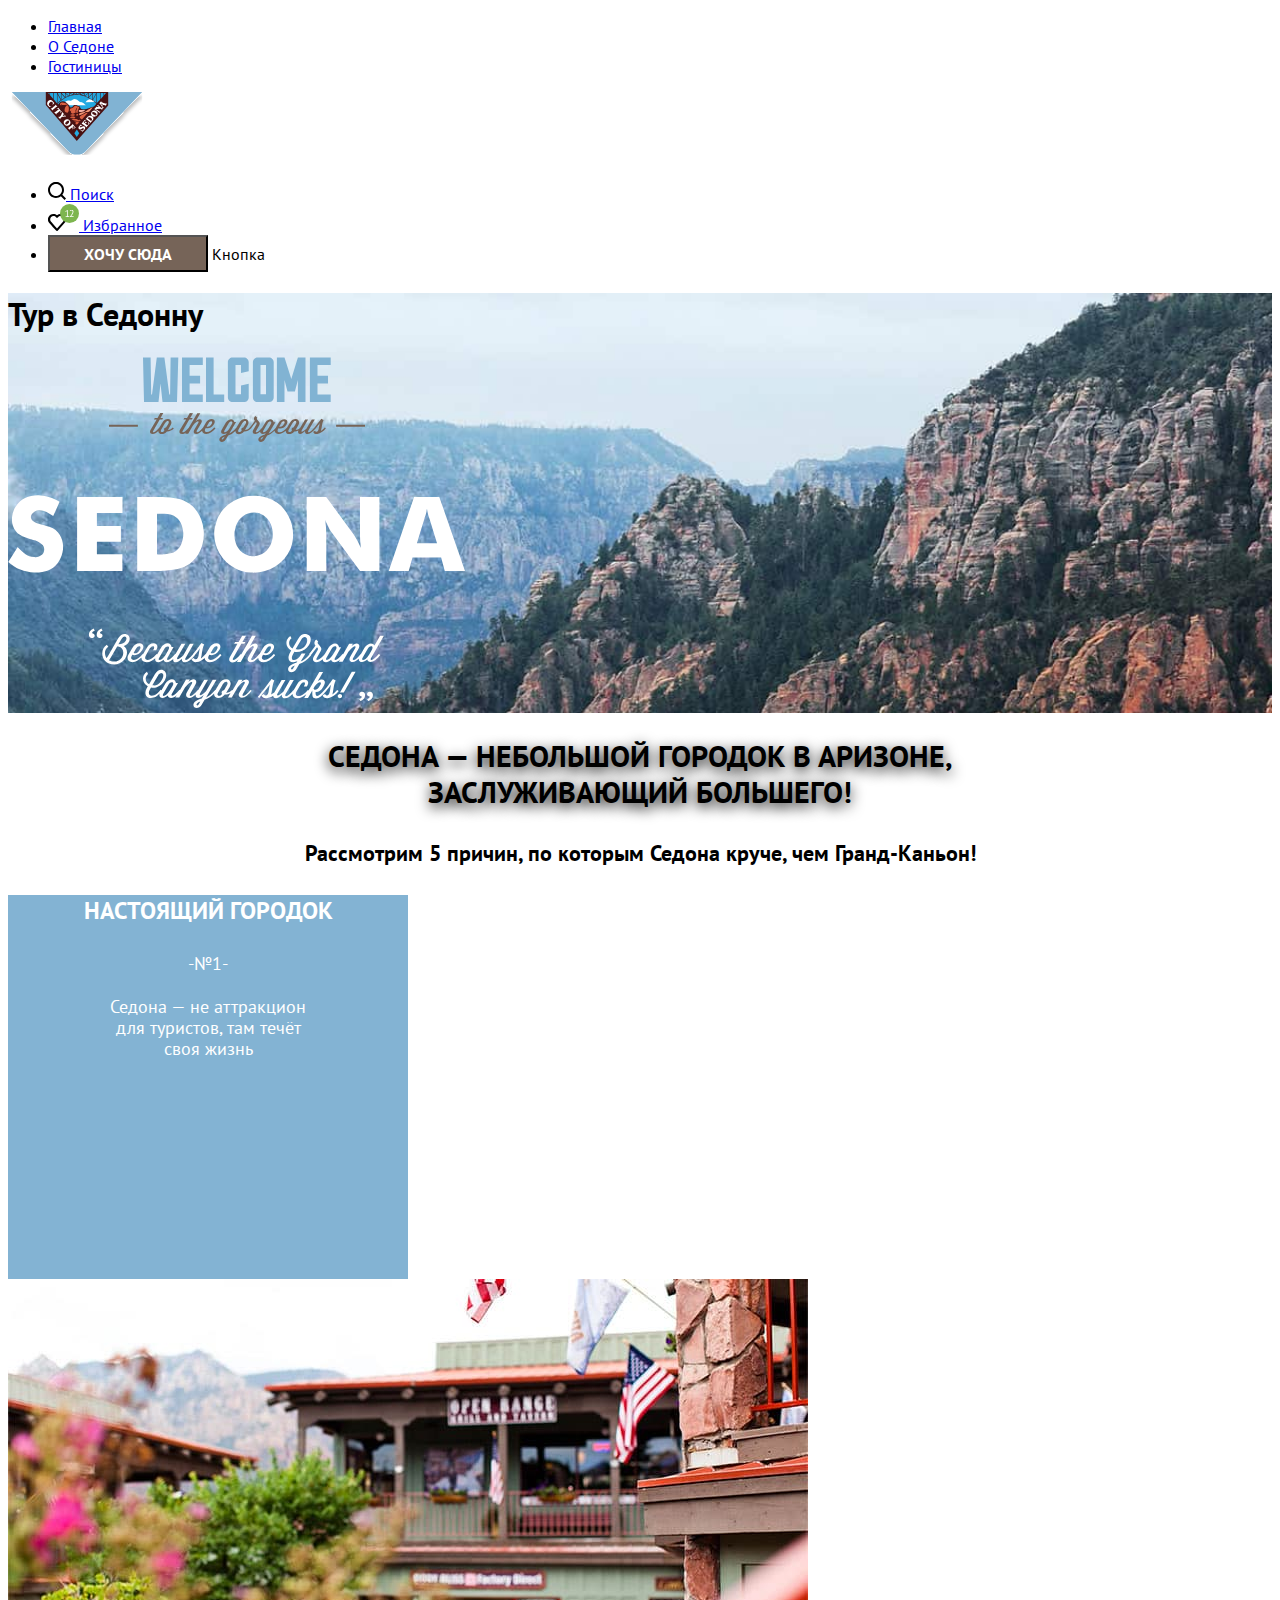
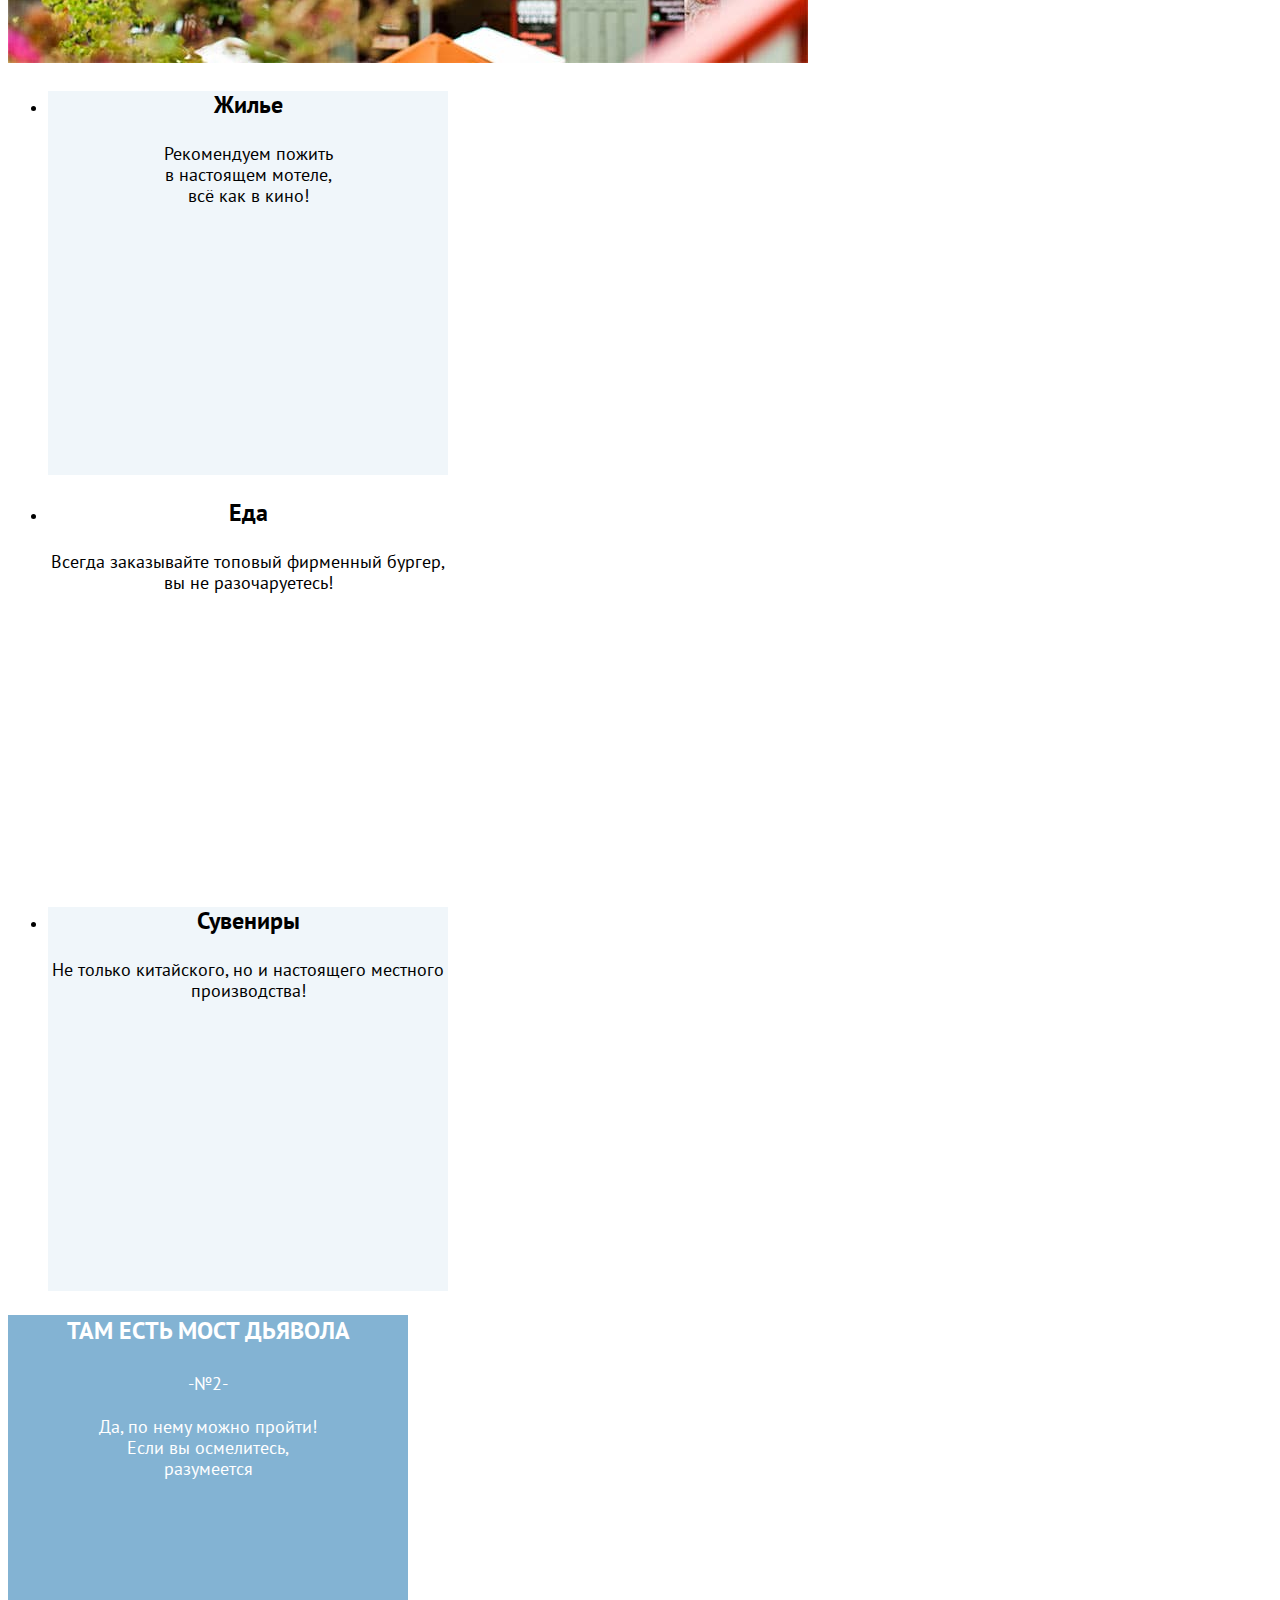
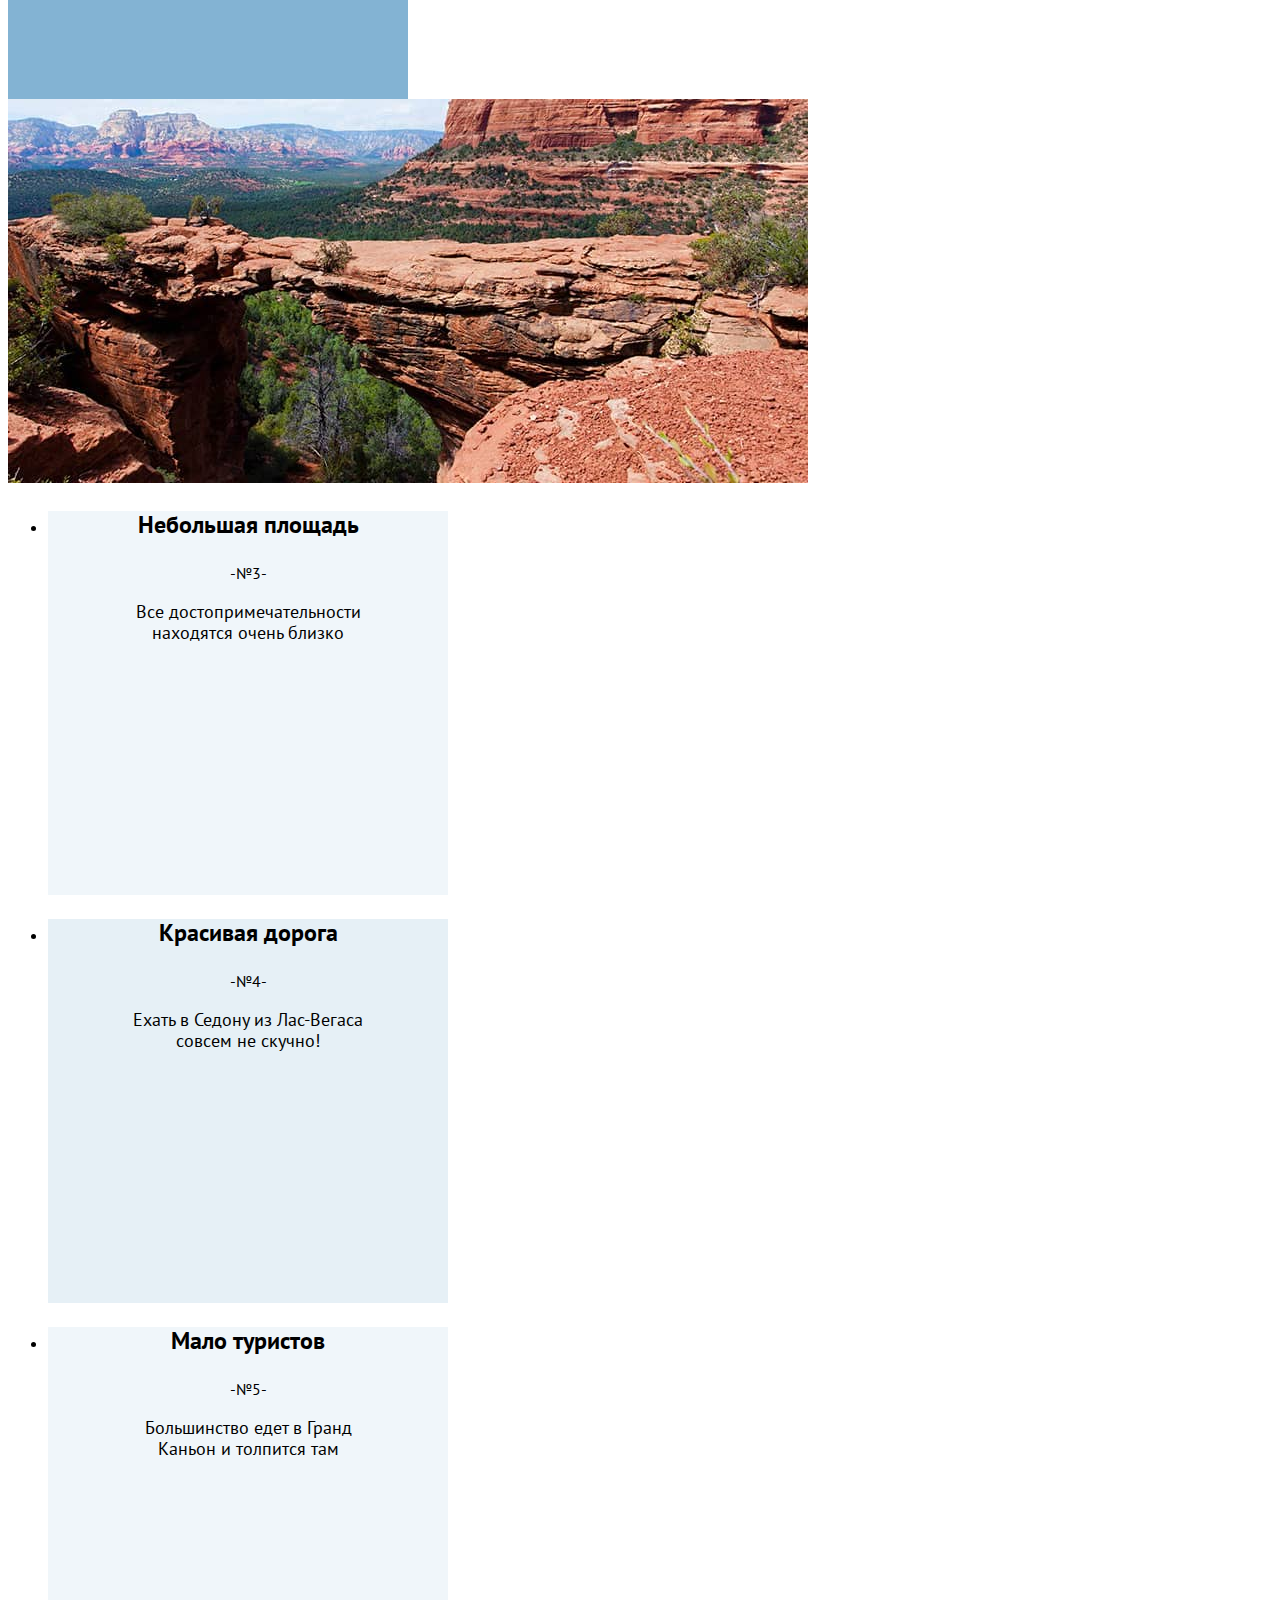
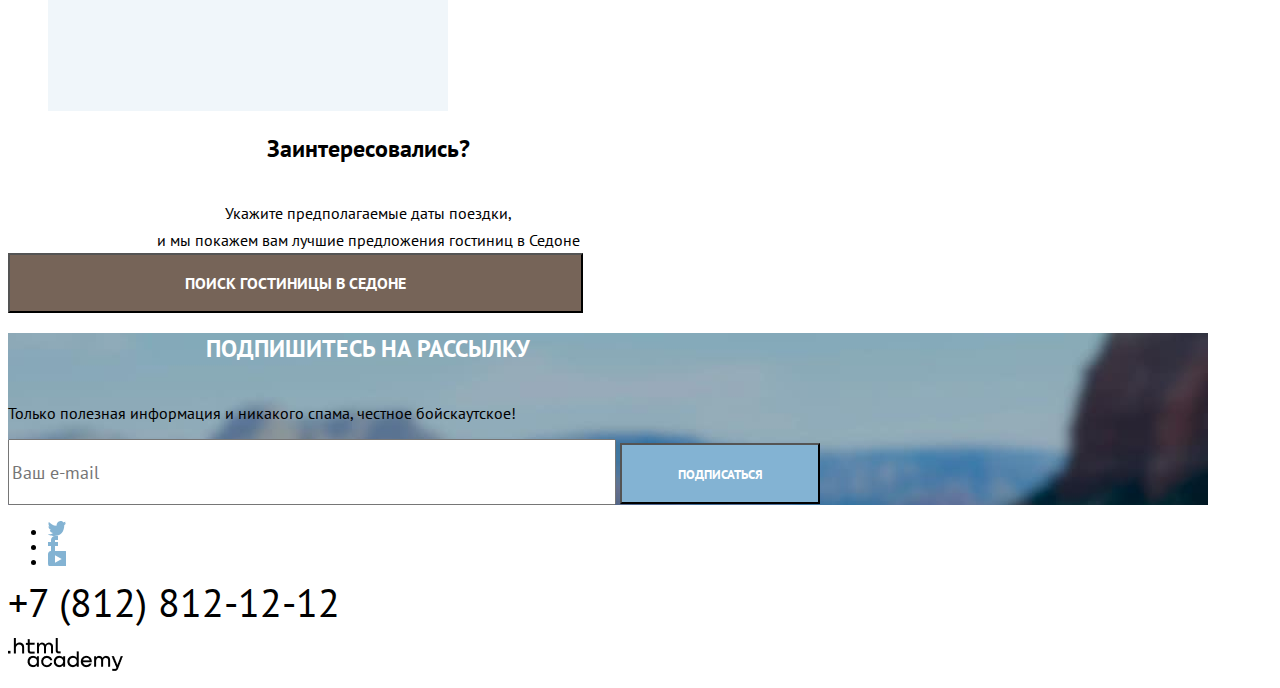
<file: index.html>
<!DOCTYPE html>
<html lang="ru">

<head>
  <meta charset="utf-8">
  <title>HTML Academy: Седона</title>
  <link rel="stylesheet" href="styles/style.css">
</head>

<body>
  <header class="page-header">
    <nav class="navigation">
      <ul class="navigation-list">
        <li class="navigation-item">
          <a class="navigation-link" href="#">Главная</a>
        </li>
        <li class="navigation-item">
          <a class="navigation-link" href="#">О Седоне</a>
        </li>
        <li class="navigation-item">
          <a class="navigation-link" href="#">Гостиницы</a>
        </li>
      </ul>
      <img class="logo" src="img/sedona_logo.svg" alt="sedona_logo" width="138" height="70">
      <ul class="navigation-list navigation-user">
        <li class="navigation-item">
          <a class="navigation-link" href="#"><img src="img/search.svg" width="18" height="18" alt="magnifyer_icon">
            <span class="visually-hidden">
              Поиск
            </span>
          </a>
        </li>
        <li class="navigation-item">
          <a class="navigation-link" href="#"><img src="img/favourites.svg" width="31" height="27" alt="heart_icon">
            <span class="visually-hidden">
              Избранное
            </span>
          </a>
        </li>
        <li class="navigation-item">
          <button class="want_there_button">Хочу сюда</button>
          <span class="visually-hidden">
            Кнопка
          </span>
        </li>
      </ul>
    </nav>
  </header>
  <main>
    <section class="logo_container">
      <h1 class="visually-hidden">
        Тур в Седонну
      </h1>
      <img class="logo" src="img/welcome.svg" alt="Welcome to the gorgeous Sedona. Because the Grand Canyon sucks!">
    </section>
    <section class="title">
      <h2 class="main-title">
        СЕДОНА — НЕБОЛЬШОЙ ГОРОДОК В АРИЗОНЕ,<br> ЗАСЛУЖИВАЮЩИЙ БОЛЬШЕГО!
      </h2>
      <p class="title-description">Рассмотрим 5 причин, по которым Седона круче, чем Гранд-Каньон!</p>
    </section>
    <section class="advantages">
      <h3 class="advantages-title">Настоящий городок</h3>
      <p class="advantages-num">-№1-</p>
      <p class="advantages-description">Седона — не аттракцион<br> для туристов, там течёт<br>
        своя жизнь</p>
    </section>
    <img class="real_city" src="img/real_city.jpg" alt="Sedona is a real city">
    <section class="assortment">
      <ul class="assortment-list">
        <li class="assortment-item">
          <h3 class="assortment-title">
            Жилье
          </h3>
          <p class="assortment-description">
            Рекомендуем пожить<br>
            в настоящем мотеле,<br>
            всё как в кино!
          </p>
        </li>
        <li class="assortment-item-food">
          <h3 class="assortment-title">
            Еда
          </h3>
          <p class="assortment-description">
            Всегда заказывайте топовый фирменный бургер, вы не разочаруетесь!
          </p>
        </li>
        <li class="assortment-item">
          <h3 class="assortment-title">
            Сувениры
          </h3>
          <p class="assortment-description">
            Не только китайского, но и настоящего местного производства!
          </p>
        </li>
      </ul>
    </section>
    <section class="advantages">
      <h3 class="advantages-title">Там есть мост дьявола</h3>
      <p class="advantages-num">-№2-</p>
      <p class="advantages-description">Да, по нему можно пройти!<br> Если вы осмелитесь,<br> разумеется</p>
    </section>
    <img class="devils_bridge" src="img/devils_bridge.jpg" alt="Devil's bridge">
    <section class="assortment2">
      <ul class="assortment2-list">
        <li class="assortment-item">
          <h3 class="assortment-title">
            Небольшая площадь
          </h3>
          <p class="advantages-num2">-№3-</p>
          <p class="assortment-description">
            Все достопримечательности<br> находятся очень близко
          </p>
        </li>
        <li class="assortment2-item">
          <h3 class="assortment-title">
            Красивая дорога
          </h3>
          <p class="advantages-num2">-№4-</p>
          <p class="assortment-description">
            Ехать в Седону из Лас-Вегаса<br> совсем не скучно!
          </p>
        </li>
        <li class="assortment-item">
          <h3 class="assortment-title">
            Мало туристов
          </h3>
          <p class="advantages-num2">-№5-</p>
          <p class="assortment-description">
            Большинство едет в Гранд<br> Каньон и толпится там
          </p>
        </li>
      </ul>
    </section>
    <section class="hotelsearch">
      <h2 class="hotelsearch-title">Заинтересовались?</h2>
      <p class="hotelsearch-description">Укажите предполагаемые даты поездки,<br>
        и мы покажем вам лучшие предложения гостиниц в Седоне
      </p>
      <button class="want_there_button hotelsearch-button" type="button">
        <span class="text_inside">Поиск гостиницы в Седоне</span>
      </button>
    </section>
  </main>
  <footer>
    <section class="newsletter">
      <h2 class="newsletter-title">Подпишитесь на рассылку</h2>
      <p class="newsletter-description">Только полезная информация и никакого спама,
        честное бойскаутское!</p>
      <form class="newsletter-subscription" action="https://echo.htmlacademy.ru/" method="post">
        <input class="footer_input" type="text" name="newsletter-email" placeholder="Ваш e-mail">
        <button class="newsletter-button" type="submit">
          <span class="subscribe_button">Подписаться</span>
        </button>
      </form>
    </section>
    <ul class="social-media">
      <li class="social-media-twitter">
      </li>
      <li class="social-media-facebook">
      </li>
      <li class="social-media-youtube">
      </li>
    </ul>
    <p><a class="contact-num" href="tel:+7(812)8121212">+7 (812) 812-12-12</a></p>
    <p class="htmlacademylogo"></p>
  </footer>
</body>

</html>
</file>
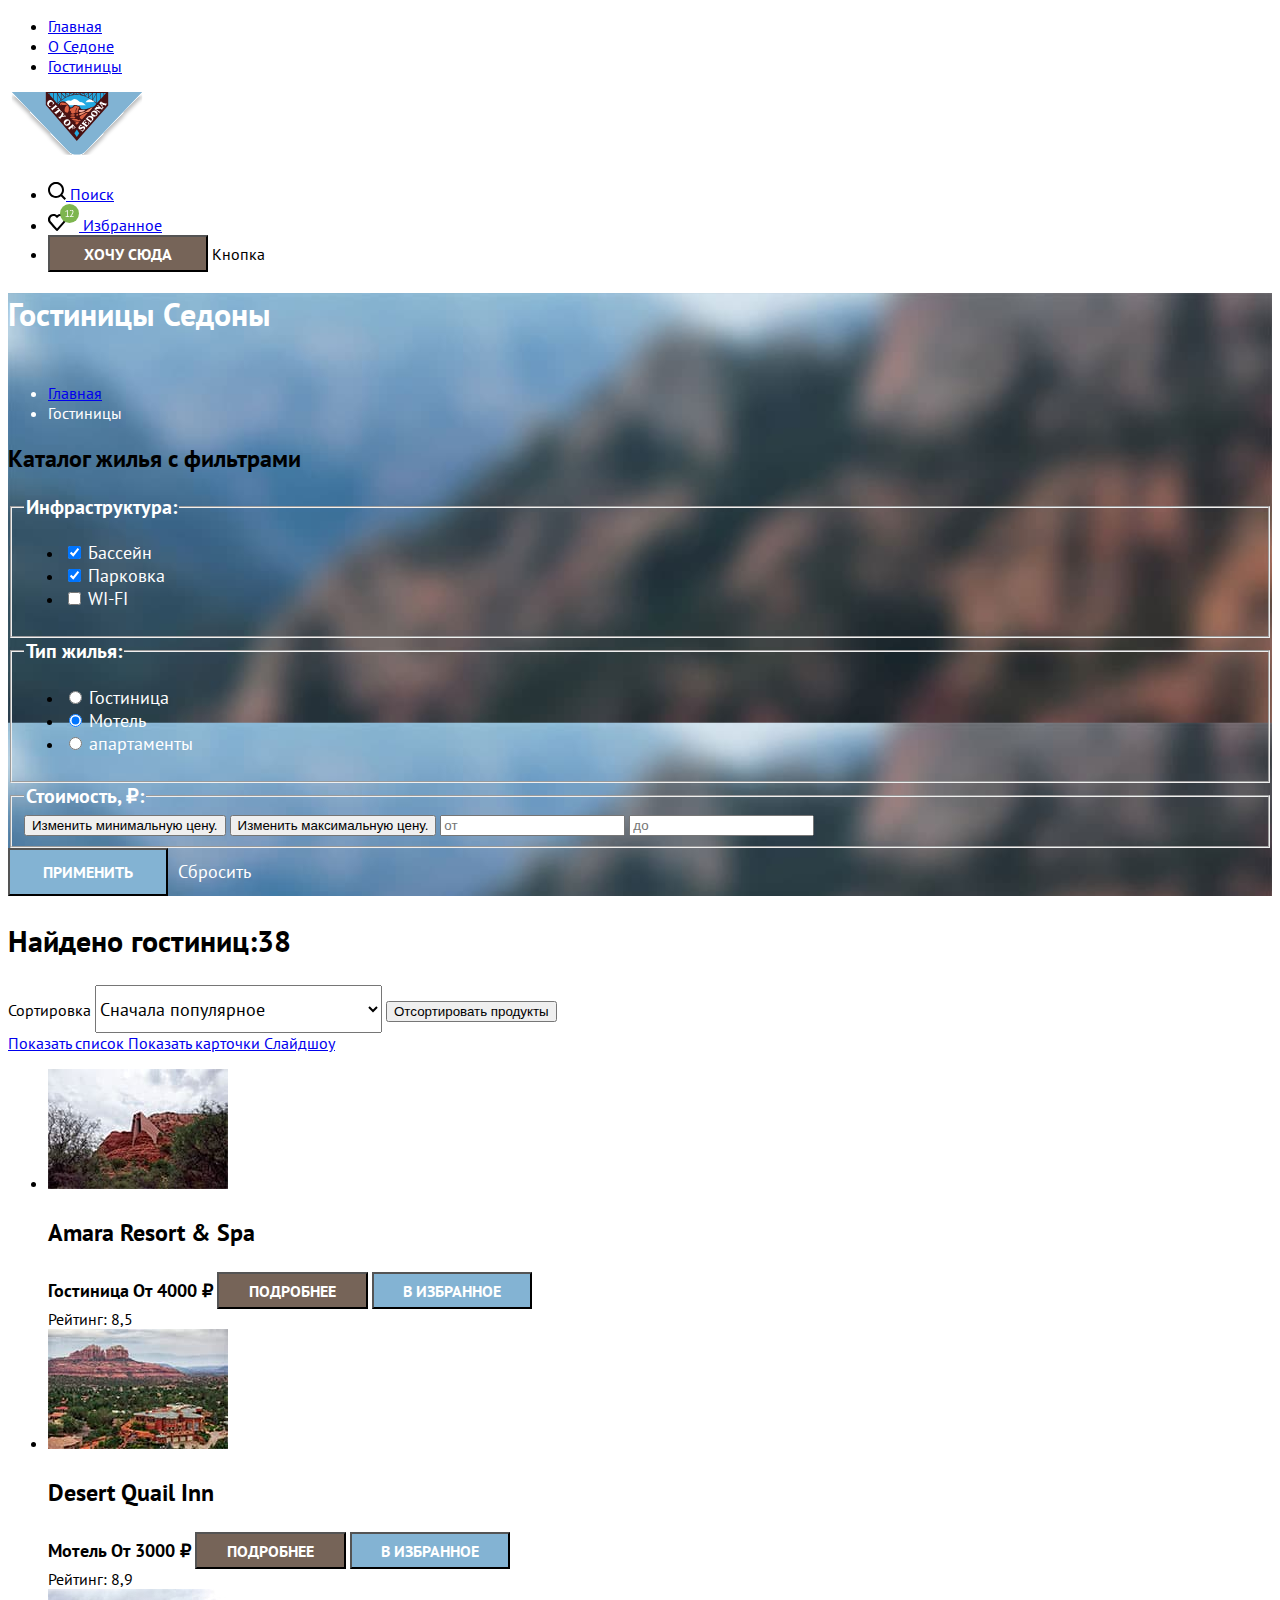
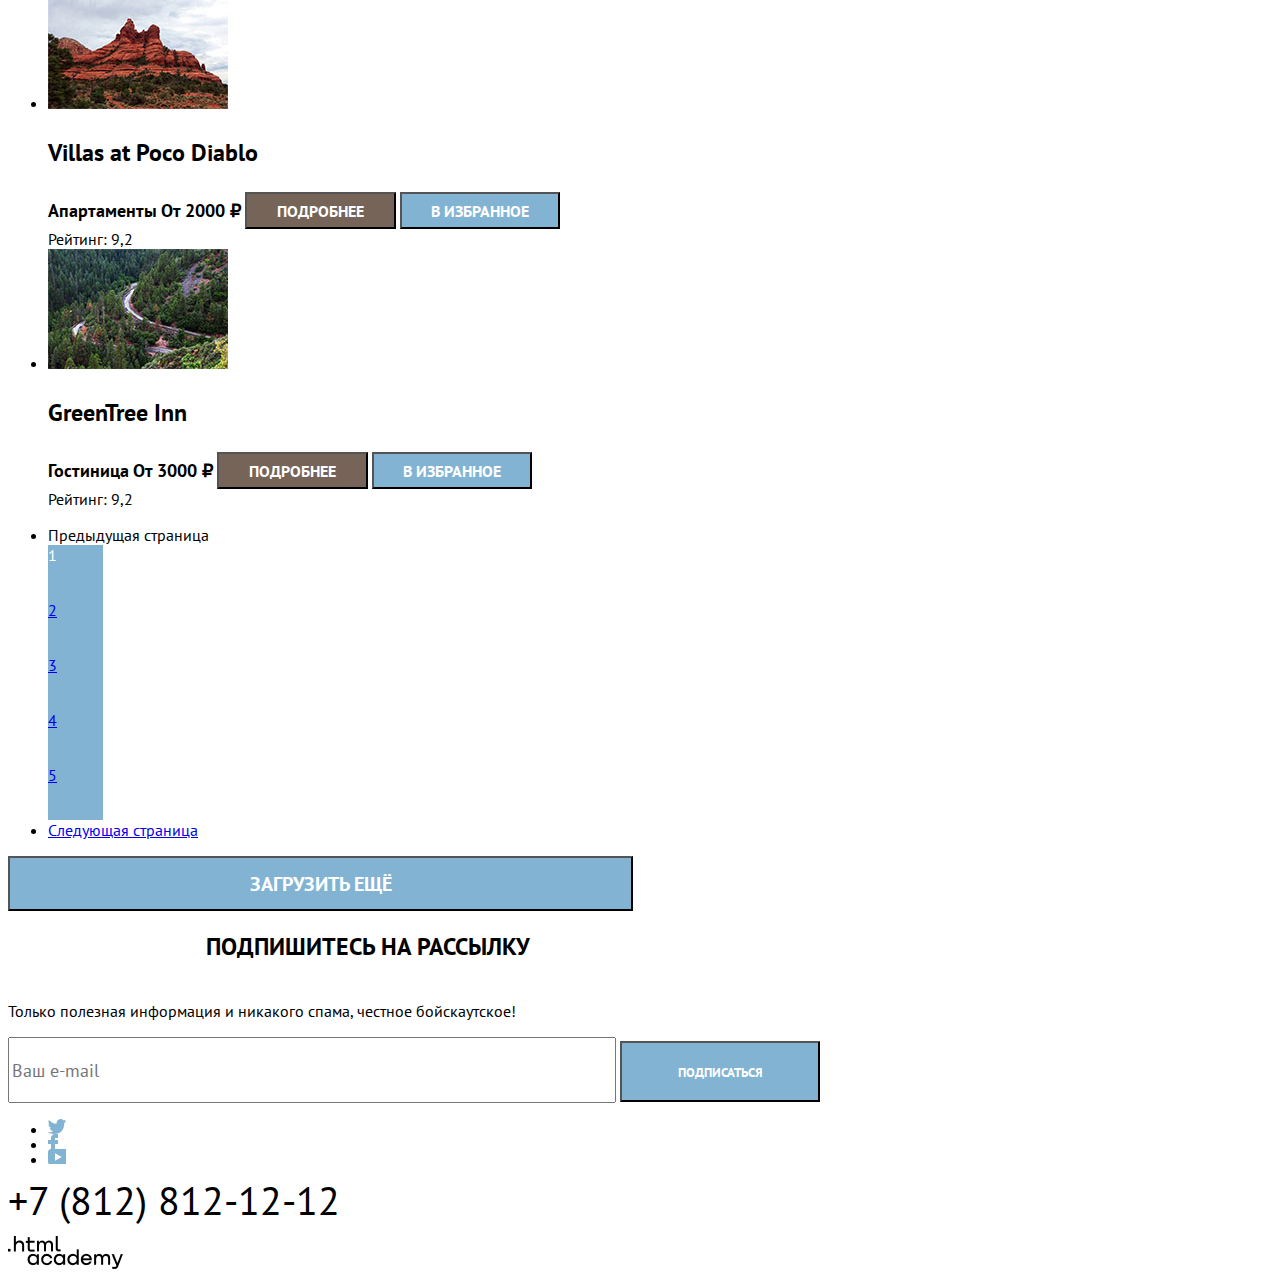
<file: catalog.html>
<!DOCTYPE html>
<html lang="en">

<head>
  <meta charset="UTF-8">
  <meta http-equiv="X-UA-Compatible" content="IE=edge">
  <meta name="viewport" content="width=device-width, initial-scale=1.0">
  <title>Document</title>
  <link rel="stylesheet" href="styles/style.css">
</head>

<body>
  <header class="page-header">
    <nav class="navigation">
      <ul class="navigation-list">
        <li class="navigation-item">
          <a class="navigation-link" href="#">Главная</a>
        </li>
        <li class="navigation-item">
          <a class="navigation-link" href="#">О Седоне</a>
        </li>
        <li class="navigation-item">
          <a class="navigation-link" href="#">Гостиницы</a>
        </li>
      </ul>
      <img class="logo" src="img/sedona_logo.svg" alt="sedona_logo" width="138" height="70">
      <ul class="navigation-list navigation-user">
        <li class="navigation-item">
          <a class="navigation-link" href="#"><img src="img/search.svg" alt="magnifyer icon" width="18" height="18">
            <span class="visually-hidden">
              Поиск
            </span>
          </a>
        </li>
        <li class="navigation-item">
          <a class="navigation-link" href="#"><img src="img/favourites.svg" width="31" height="27" alt="heart_icon">
            <span class="visually-hidden">
              Избранное
            </span>
          </a>
        </li>
        <li class="navigation-item">
          <button class="want_there_button">Хочу сюда</button>
          <span class="visually-hidden">
            Кнопка
          </span>
        </li>
      </ul>
    </nav>
  </header>
  <main class="main-inner">
    <section class="filter-settings">
      <header class="inner-header">
        <h1 class="inner-header-title">Гостиницы Седоны</h1>
        <ul class="breadcrumbs">
          <li class="breadcrumbs-item">
            <a class="breadcrumbs-main" href="index.html">Главная</a>
          </li>
          <li class="breadcrumbs-item">
            <a class="breadcrumbs-hotels">Гостиницы</a>
          </li>
        </ul>
      </header>
      <h2 class="visually-hidden">Каталог жилья с фильтрами</h2>
      <form class="catalog-filter" action="https://echo.htmlacademy.ru/" method="get">
        <fieldset class="catalog-filter-group">
          <legend class="catalog-filter-title">Инфраструктура:</legend>
          <ul class="catalog-filter-list">
            <li class="catalog-filter-item">
              <label class="control">
                <input class="visually-hidden control-input" type="checkbox" name="pool" checked>
                <span class="control-mark"></span>
                <span class="control-label">Бассейн</span>
              </label>
            </li>
            <li class="catalog-filter-item">
              <label class="control">
                <input class="visually-hidden control-input" type="checkbox" name="parking" checked>
                <span class="control-mark"></span>
                <span class="control-label">Парковка</span>
              </label>
            </li>
            <li class="catalog-filter-item">
              <label class="control">
                <input class="visually-hidden control-input" type="checkbox" name="wifi">
                <span class="control-mark"></span>
                <span class="control-label">WI-FI</span>
              </label>
            </li>
          </ul>
        </fieldset>
        <fieldset class="catalog-filter-group">
          <legend class="catalog-filter-title">Тип жилья:</legend>
          <ul class="catalog-filter-list">
            <li class="catalog-filter-item">
              <label class="control">
                <input class="visually-hidden control-input" type="radio" name="catalog-group" value="hotel">
                <span class="control-mark"></span>
                <span class="control-label">Гостиница</span>
              </label>
            </li>
            <li class="catalog-filter-item">
              <label class="control">
                <input class="visually-hidden control-input" type="radio" name="catalog-group" value="motel" checked>
                <span class="control-mark"></span>
                <span class="control-label">Мотель</span>
              </label>
            </li>
            <li class="catalog-filter-item">
              <label class="control">
                <input class="visually-hidden control-input" type="radio" name="catalog-group" value="apartments">
                <span class="control-mark"></span>
                <span class="control-label">апартаменты</span>
              </label>
            </li>
          </ul>
        </fieldset>
        <fieldset class="catalog-filter-group">
          <legend class="catalog-filter-title">Стоимость, ₽:</legend>
          <button class="range-toggle toggle-min" type="button">
            <span class="visually-hidden">Изменить минимальную цену.</span>
          </button>
          <button class="range-toggle toggle-max" type="button">
            <span class="visually-hidden">Изменить максимальную цену.</span>
          </button>
          <label class="catalog-filter-label">
            <input class="catalog-filter-input" type="number" name="min-price" placeholder="от">
          </label>
          <label class="catalog-filter-label">
            <input class="catalog-filter-input" type="number" name="max-price" placeholder="до">
          </label>
        </fieldset>
        <button class="button-apply" type="submit">ПРИМЕНИТЬ</button>
        <input class="button-reset" type="reset" value="Сбросить">
      </form>
    </section>
    <section class="catalog-typeofhousings">
      <h2 class="hotels_found">Найдено гостиниц:38</h2>
      <form class="sorting-type">
        <label class="visually-hidden" for="sorting">Сортировка</label>
        <select class="select-control" id="sorting" name="sorting">
          <option value="popular">Сначала популярное</option>
          <option value="cheap">Сначала дешёвое</option>
          <option value="expensive">Сначала дорогое</option>
        </select>
        <button class="visually-hidden" type="submit">Отсортировать продукты</button>
      </form>
      <a href="#" class="list-icon">
        <span class="visually-hidden">Показать список</span>
      </a>
      <a class="tiles-icon" href="#">
        <span class="visually-hidden">Показать карточки</span>
      </a>
      <a class="slideshow-icon" href="#">
        <span class="visually-hidden">Слайдшоу</span>
      </a>
      <ul class="housing-list">
        <li class="typeofhousing-card">
          <a class="typeofhousing-card-link" href="#">
            <img class="typeofhousing-card-image" src="img/hotel1.jpg" alt="Amara Resort & Spa">
            <h3 class="typeofhousing-card-title">Amara Resort & Spa</h3>
          </a>
          <b class="typeofhousing-card-htype">Гостиница</b>
          <b class="typeofhousing-card-price">От 4000 ₽</b>
          <button class="button-details"><span class="typeofhousing-card-details">ПОДРОБНЕЕ</span></button>
          <button class="button-fav"><span class="typeofhousing-card-fav">В ИЗБРАННОЕ</span></button>
          <div class="rating-area">
          </div>
          <div class="rating-num">Рейтинг: 8,5</div>
        </li>
        <li class="typeofhousing-card">
          <a class="typeofhousing-card-link" href="#">
            <img class="typeofhousing-card-image" src="img/hotel2.jpg" alt="Desert Quail Inn">
            <h3 class="typeofhousing-card-title">Desert Quail Inn</h3>
          </a>
          <b class="typeofhousing-card-htype">Мотель</b>
          <b class="typeofhousing-card-price">От 3000 ₽</b>
          <button class="button-details"><span class="typeofhousing-card-details">ПОДРОБНЕЕ</span></button>
          <button class="button-fav"><span class="typeofhousing-card-fav">В ИЗБРАННОЕ</span></button>
          <div class="rating-area">
          </div>
          <div class="rating-num">Рейтинг: 8,9</div>
        </li>
        <li class="typeofhousing-card">
          <a class="typeofhousing-card-link" href="#">
            <img class="typeofhousing-card-image" src="img/hotel3.jpg" alt="Villas at Poco Diablo">
            <h3 class="typeofhousing-card-title">Villas at Poco Diablo</h3>
          </a>
          <b class="typeofhousing-card-htype">Апартаменты</b>
          <b class="typeofhousing-card-price">От 2000 ₽</b>
          <button class="button-details"><span class="typeofhousing-card-details">ПОДРОБНЕЕ</span></button>
          <button class="button-fav"><span class="typeofhousing-card-fav">В ИЗБРАННОЕ</span></button>
          <div class="rating-area">
          </div>
          <div class="rating-num">Рейтинг: 9,2</div>
        </li>
        <li class="typeofhousing-card">
          <a class="typeofhousing-card-link" href="#">
            <img class="typeofhousing-card-image" src="img/hotel4.jpg" alt="GreenTree Inn">
            <h3 class="typeofhousing-card-title">GreenTree Inn</h3>
          </a>
          <b class="typeofhousing-card-htype">Гостиница</b>
          <b class="typeofhousing-card-price">От 3000 ₽</b>
          <button class="button-details"><span class="typeofhousing-card-details">ПОДРОБНЕЕ</span></button>
          <button class="button-fav"><span class="typeofhousing-card-fav">В ИЗБРАННОЕ</span></button>
          <div class="rating-area">
          </div>
          <div class="rating-num">Рейтинг: 9,2</div>
        </li>
      </ul>
      <ul class="pagination">
        <li class="pagination-previous-p">
          <a class="pagination-link pagination-prev pagination-disabled">
            <span class="visually-hidden">Предыдущая страница</span>
          </a>
        </li>
        <li class="pagination-item">
          <a class="pagination-link pagination-current">1</a>
        </li>
        <li class="pagination-item">
          <a class="pagination-link" href="#">2</a>
        </li>
        <li class="pagination-item">
          <a class="pagination-link" href="#">3</a>
        </li>
        <li class="pagination-item">
          <a class="pagination-link" href="#">4</a>
        </li>
        <li class="pagination-item">
          <a class="pagination-link" href="#">5</a>
        </li>
        <li class="pagination-next-p">
          <a class="pagination-link pagination-next" href="#">
            <span class="visually-hidden">Следующая страница</span>
          </a>
        </li>
      </ul>
      <button class="button-show-more" type="button">Загрузить ещё</button>
    </section>
  </main>
  <footer>
    <section class="newsletter no_bg_image">
      <h2 class="newsletter-title text_black">Подпишитесь на рассылку</h2>
      <p class="newsletter-description">Только полезная информация и никакого спама,
        честное бойскаутское!</p>
      <form class="newsletter-subscription" action="https://echo.htmlacademy.ru/" method="post">
        <input class="footer_input" type="text" name="newsletter-email" placeholder="Ваш e-mail">
        <button class="newsletter-button" type="submit">
          <span class="subscribe_button">Подписаться</span>
        </button>
      </form>
    </section>
    <ul class="social-media">
      <li class="social-media-twitter">
      </li>
      <li class="social-media-facebook">
      </li>
      <li class="social-media-youtube">
      </li>
    </ul>
    <p><a class="contact-num" href="tel:+7(812)8121212">+7 (812) 812-12-12</a></p>
    <p class="htmlacademylogo"></p>
  </footer>
</body>

</html>
</file>
<file: styles/style.css>
.want_there_button
  {
    background-color: #766458;
    width: 160px;
    height: 37px;
    color: white;
    text-transform: uppercase;
    font-family: "PT Sans";
    font-size: 16px;
    font-weight: bold;
  }
  .logo_container
  {
    background-image: url("/img/index-background.jpg");
    background-repeat: no-repeat;
    background-size: 100%;
  }
    .visually_hidden
  {
    display: none;
  }
  .hotelsearch-button {
    height: 60px;
    width: 575px;
  }
.filter-settings
{
  background-image: url("/img/catalog-background 1.jpg");
  background-size: 100%;
}
.button-apply
{
  width: 160px;
  height: 48px;
  background-color: #83B3D3;
  color: white;
}
.button-show-more
{
width: 625px;
height: 55px;
background-color: #83B3D3;
color: white;
}
.pagination-item
{
  width: 55px;
  height: 55px;
  background-color: #83B3D3;
  color: white;
}
.newsletter-button
{
width: 200px;
height: 61px;
background-color: #83B3D3;
color: white;
}
.social-media-twitter
{
  background-image: url('/img/social-twitter.svg');
  width: 18px;
  height: 15px;
  background-repeat: no-repeat;
}
.social-media-facebook
{
  background-image: url('/img/social-facebook.svg');
  width: 18px;
  height: 15px;
  background-repeat: no-repeat;
}
.social-media-youtube
{
  background-image: url('/img/social-youtube.svg');
  width: 18px;
  height: 15px;
  background-repeat: no-repeat;
}
@font-face
{
  font-family: "PT Sans";
  font-style: normal;
  font-weight: 400;
  src: url("/fonts/ptsans-400.woff2") format("woff2");
  font-display: swap;
}
@font-face {
  font-family: "PT Sans";
  font-style: normal;
  font-weight: 700;
  src: url("/fonts/ptsans-700.woff2") format("woff2");
  font-display: swap;
}
body {
  font-family: "PT Sans";
}
.main-title
{
  font-family: "PT Sans";
  font-style: normal;
  font-weight: 700;
  font-size: 30px;
  line-height: 36px;
  text-align: center;
  text-shadow: 0px 4px 14px #000000;
}
.title-description
{
font-family: "PT Sans";
font-style: normal;
font-weight: 700;
font-size: 22px;
text-align: center;
line-height: 36px;
}
.advantages-title
{
  font-family: "PT Sans";
  font-style: normal;
  font-weight: bold;
  font-size: 24px;
  text-transform: uppercase;
  color: white;
  text-align: center;
}
.advantages
{
  background-color: #83B3D3;
  width: 400px;
  height: 384px;
}
.advantages-num
{
  font-family: "PT Sans";
  font-style: normal;
  font-size: 18px;
  text-align: center;
  line-height: 28px;
  color: white;
}
.advantages-description
{
  font-family: "PT Sans";
  font-style: normal;
  font-size: 18px;
  line-height: 21px;
  color: white;
  text-align: center;
}
.assortment-item
{
  width: 400px;
  height: 384px;
  background: rgba(131, 179, 211, .12);
}
.assortment-title
{
font-family: "PT Sans";
font-weight: bold;
font-size: 24px;
text-align: center;
line-height: 28px;
}
.assortment-description
{
font-family: "PT Sans";
font-style: normal;
font-size: 18px;
text-align: center;
line-height: 21px;
}
.assortment-item-food
{
  width: 400px;
  height: 384px;
  background: white;
}
.advantages-num2
{
  text-align: center;
}
.assortment2-item
{
width: 400px;
height: 384px;
background: rgba(131, 179, 211, .2);
}
.hotelsearch-title
{
  font-family: "PT Sans";
  font-weight: bold;
  width: 720px;
  height: 50px;
  line-height: 36px;
  text-align: center;
}
.hotelsearch-description
{
  font-family: "PT Sans";
  font-style: normal;
  width: 720px;
  height: 37px;
  line-height: 27px;
  text-align: center;
}
.text_inside
{
font-family: "PT Sans";
font-weight: bold;
width: 575px;
height: 30px;
text-transform: uppercase;
line-height: 36px;
}
.newsletter-title
{
  font-family: "PT Sans";
  font-weight: bold;
  width: 720px;
  height: 50px;
  text-transform: uppercase;
  text-align: center;
  color: white;
}
.newsletter
{
background-image: url(/img/background.jpg);
background-repeat: no-repeat;
}
.footer_input
{
width: 600px;
height: 60px;
font-family: "PT Sans";
font-style: normal;
font-size: 18px;
}
.subscribe_button
{
font-family: "PT Sans";
font-weight: bold;
text-transform: uppercase;
text-align: center;
line-height: 26px;
}
.contact-num
{
  font-family: "PT Sans";
  font-style: normal;
  line-height: 40px;
  font-size: 40px;
  text-decoration: none;
  color: black;
}
.inner-header-title
{
  font-family: "PT Sans";
  font-weight: bold;
  width: 528px;
  height: 68px;
  line-height: normal;
  text-align: left;
  color:white;
}
.breadcrumbs-item
{
  font-family: "PT Sans";
  font-style: normal;
  font-size: 16px;
  line-height: normal;
  color: white;
}
.catalog-filter-title
{
  font-family: "PT Sans";
  font-weight: bold;
  font-size: 20px;
  line-height: normal;
  color:white;
}
.control-label
{
  font-family: "PT Sans";
  font-style: normal;
  font-size: 18px;
  color:white;
}
.button-apply
{
  font-family: "PT Sans";
  font-weight: bold;
  font-size: 16px;
}
.button-reset
{
  background-color: transparent;
  font-family: "PT Sans";
  font-style: normal;
  font-size: 18px;
  border: none;
  color: white;
}
.hotels_found
{
  font-family: "PT Sans";
  font-size: 30px;
  font-weight: bold;
  line-height: normal;
}
.select-control
{
  width: 287px;
  height: 48px;
  font-family: "PT Sans";
  font-style: normal;
  font-size: 18px;
}
.typeofhousing-card-title
{
  font-family: "PT Sans";
  font-weight: bold;
  font-size: 24px;
  color: black;
}
.typeofhousing-card-link
{
  text-decoration: none;
}
.typeofhousing-card-details
{
  color: white;
  text-decoration: none;
  font-family: "PT Sans";
  font-size: 16px;
  font-weight: bold;
  line-height: normal;
}
.button-details
{
  width: 151px;
  height: 37px;
  background-color: #766458;
}
.button-fav
{
  width: 160px;
  height: 37px;
  background-color: #83B3D3;
}
.typeofhousing-card-fav
{
  text-decoration: none;
  color: white;
  font-family: "PT Sans";
  font-size: 16px;
  font-weight: bold;
  line-height: normal;
}
.typeofhousing-card-htype
{
  font-family: "PT Sans";
  font-style: normal;
  font-size: 18px;
}
.typeofhousing-card-price
{
  font-family: "PT Sans";
  font-style: normal;
  font-size: 18px;
}
.button-show-more
{
  font-family: "PT Sans";
  font-weight: bold;
  font-size: 20px;
  text-transform: uppercase;
  line-height: normal;
}
.no_bg_image
{
  background-image: none;
}
.text_black
{
  color: black;
}
.htmlacademylogo
{
  background-image: url(/img/logo_htmlacademy.png);
  background-repeat: no-repeat;
  width: 115px;
  height: 34px;
}
</file>
